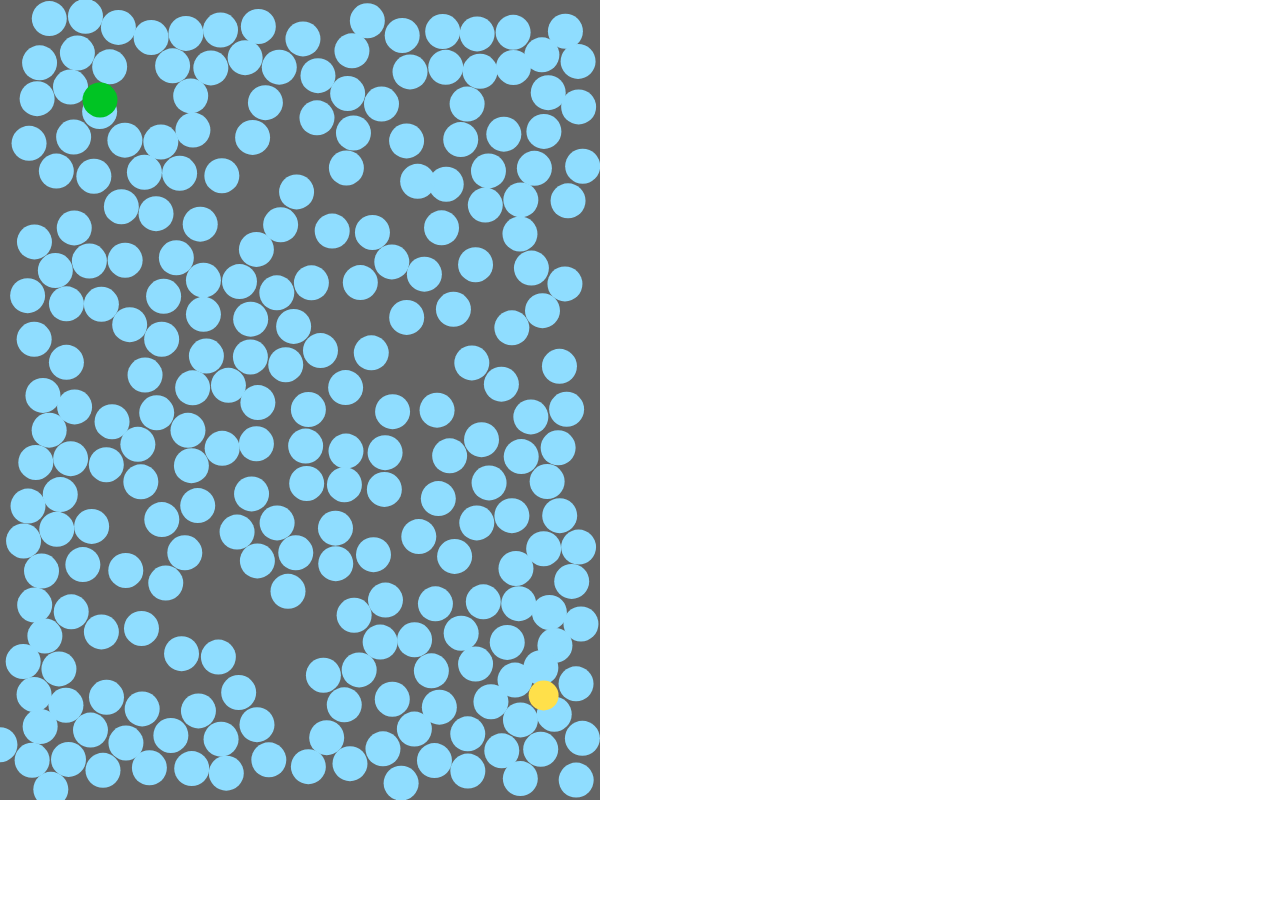
<file: project-b-prototype/index.html>
<!DOCTYPE html>
<html lang="en">
  <head>
    <meta charset="utf-8" />
    <meta name="viewport" content="width=device-width, initial-scale=1.0">

    <title>Sketch</title>

    <link rel="stylesheet" type="text/css" href="style.css">

    <script src="libraries/p5.min.js"></script>
    <script src="libraries/p5.sound.min.js"></script>
  </head>

  <body>
    <script src="sketch.js"></script>
    <script src="obstacle.js"></script>
    <script src="player.js"></script>
  </body>
</html>
</file>
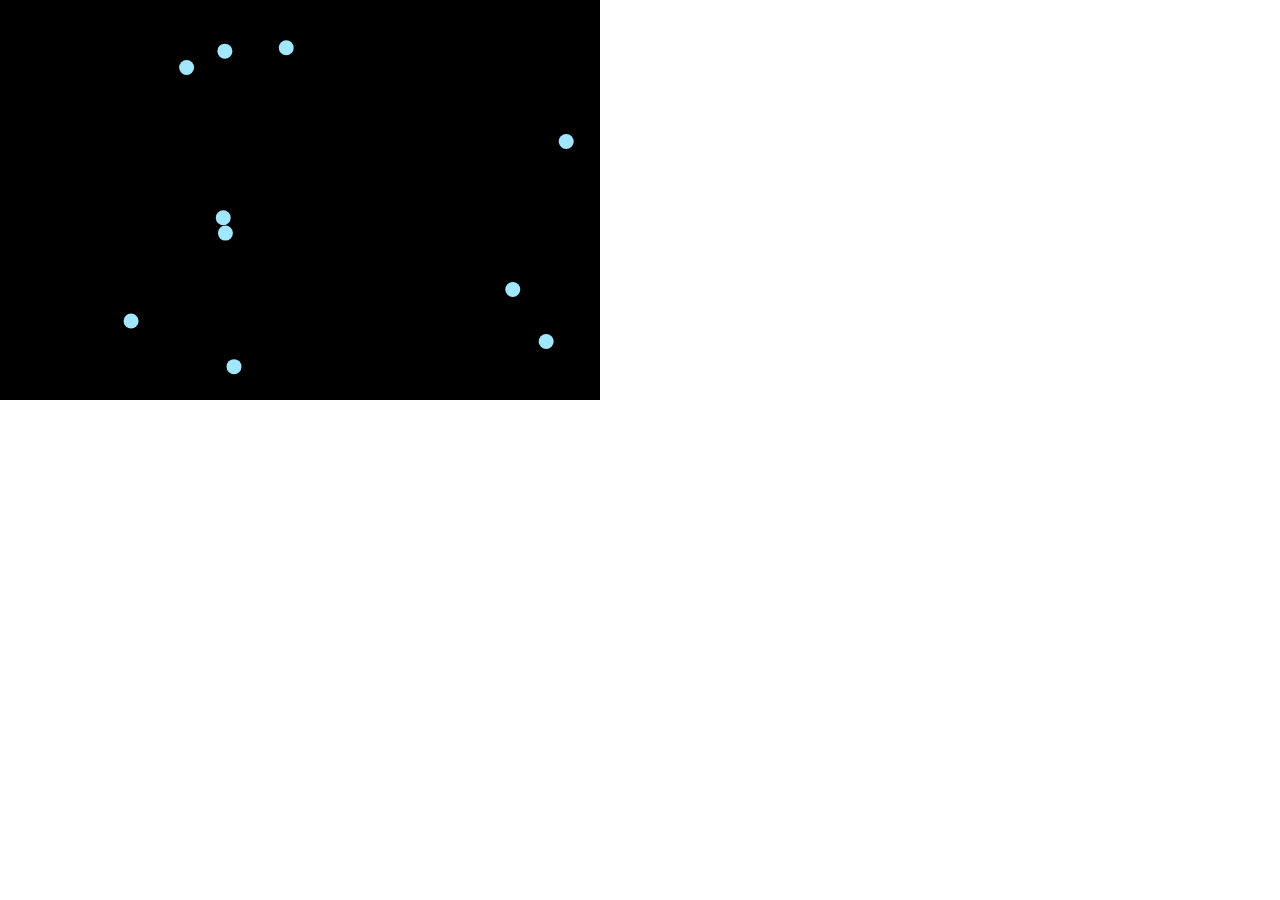
<file: living-sketches/Project B/index.html>
<!DOCTYPE html>
<html lang="en">
  <head>
    <meta charset="utf-8" />
    <meta name="viewport" content="width=device-width, initial-scale=1.0">

    <title>Sketch</title>

    <link rel="stylesheet" type="text/css" href="style.css">

    <script src="libraries/p5.min.js"></script>
    <script src="libraries/p5.sound.min.js"></script>
  </head>

  <body>

  <div id="p5-canvas-container">
    <!-- p5 canvas will be appended here. -->
  </div>

    <script src="sketch.js"></script>
  </body>
</html>
</file>
<file: project-b-prototype/style.css>
html, body {
  margin: 0;
  padding: 0;
}

canvas {
  display: block;
}
</file>
<file: living-sketches/Project B/style.css>
html, body {
  margin: 0;
  padding: 0;
}

canvas {
  display: block;
}
</file>
